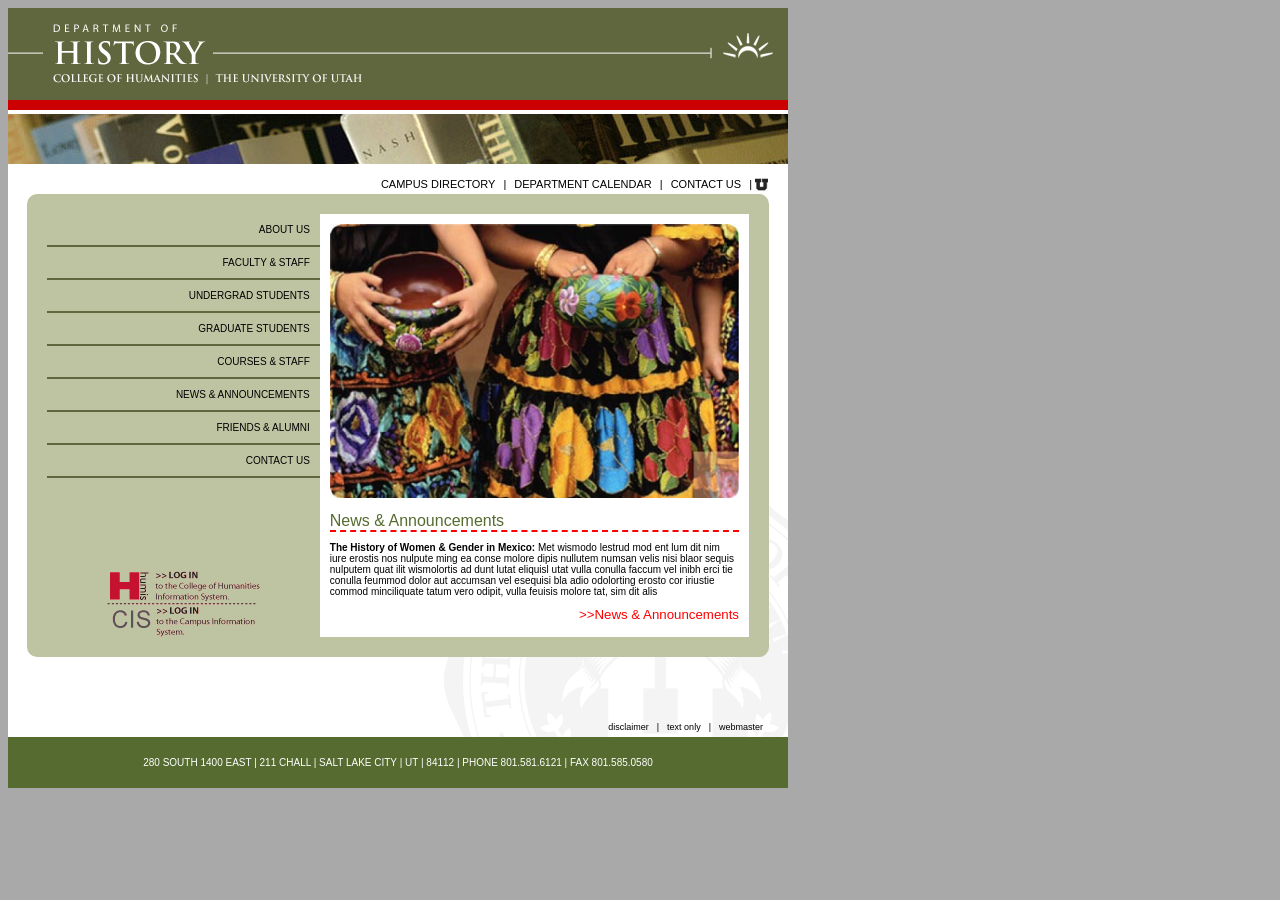
<file: index.html>
<!DOCTYPE html>
<html lang="en">
<head>
    <meta charset="UTF-8">
    <title>HUMIS Homepage</title>
    <link rel="stylesheet" href="stylesheet.css">
</head>
<body>
<div id="parent">
    <section class="titlebox">
        <img src="files/historyHome.gif" alt="University of Utah Department of History">
    </section>
    <section class="subhead"></section>
    <section class="main-content-area">
        <nav class="secondary">
            <a href="#">campus directory</a>|
            <a href="#">department calendar</a>|
            <a href="#">contact us</a>|
            <img src="files/u_small.gif" alt="the u from utah" style="width:13px;">
        </nav>

        <section class="brown-box">
            <div class="left-side">
                <nav>
                    <a href="inner-pages/inner-about-us-layout.html">About Us</a>
                    <a href="#">Faculty &amp; Staff</a>
                    <a href="#">Undergrad Students</a>
                    <a href="#">Graduate Students</a>
                    <a href="#">Courses &amp; Staff</a>
                    <a href="#">News &amp; Announcements</a>
                    <a href="#">Friends &amp; Alumni</a>
                    <a href="#">Contact Us</a>
                </nav>
                <div class="links">
                    <img src="files/login-cis.gif" alt="log into cis"/>
                    <img src="files/login-humis.gif" alt="log into humis"/>
                </div>
            </div>


            <div class="right-side">
                <img src="files/women_w_pottery.jpg" alt="women w pottery"/>
                <h4>News &amp Announcements</h4>
                <p>
                    <strong>The History of Women & Gender in Mexico:</strong> Met wismodo lestrud mod ent lum dit
                    nim iure erostis nos nulpute ming ea conse molore dipis nullutem numsan velis nisi blaor
                    sequis nulputem quat ilit wismolortis ad dunt lutat eliquisl utat vulla conulla faccum vel
                    inibh erci tie conulla feummod dolor aut accumsan vel esequisi bla adio odolorting erosto
                    cor iriustie commod minciliquate tatum vero odipit, vulla feuisis molore tat, sim dit alis

                </p>
                <h5><a href="#">>>News &amp Announcements</a></h5>
                <div class="more">

                </div>
            </div>

        </section>
        <nav class="secondary bottom">
            <a href="#">disclaimer</a>|
            <a href="#">text only</a>|
            <a href="#">webmaster</a>
        </nav>
    <section class="footer">
        280 SOUTH 1400 EAST | 211 CHALL | SALT LAKE CITY | UT | 84112 | PHONE 801.581.6121 | FAX 801.585.0580
    </section>
    </section>
</div>
</body>
</html>
</file>
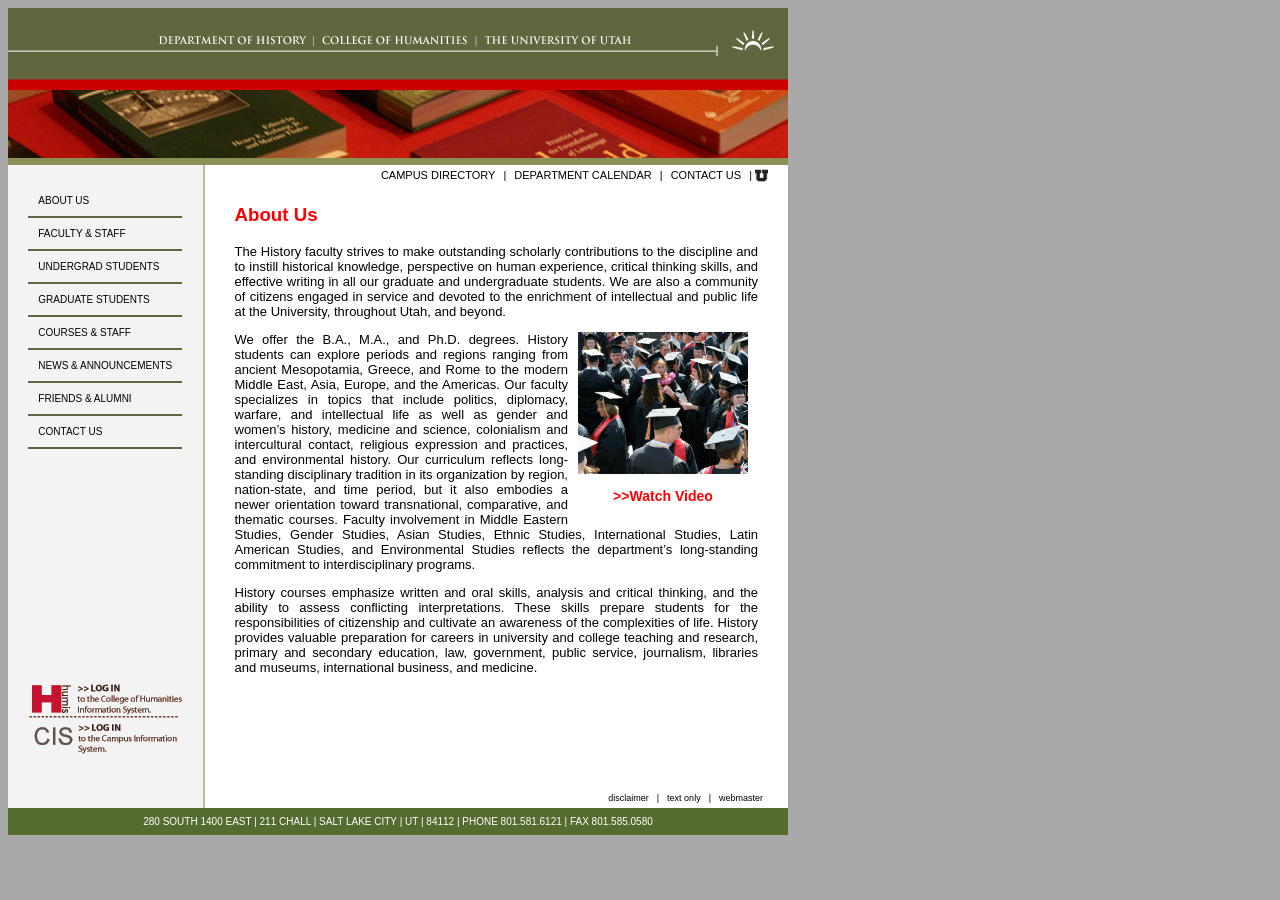
<file: about.html>
<!DOCTYPE html>
<html lang="en">
<head>
    <meta charset="UTF-8">
    <title>HUMIS Inner Page</title>
    <link rel="stylesheet" href="stylesheet-inner.css">
</head>
<body>
<div id="parent">
    <section class="titlebox">
        <img src="files/historyHeader.gif" alt="University of Utah Department of History">
    </section>
    <section class="subhead"></section>
    <section class="main-content-area">
        <section class="bluebox">
            <section class="leftnav">
                <nav>
                    <a href="#">About Us</a>
                    <a href="#">Faculty &amp; Staff</a>
                    <a href="#">Undergrad Students</a>
                    <a href="#">Graduate Students</a>
                    <a href="#">Courses &amp; Staff</a>
                    <a href="#">News &amp; Announcements</a>
                    <a href="#">Friends &amp; Alumni</a>
                    <a href="#">Contact Us</a>
                </nav>
                <div class="links">
                    <a href="#"><img src="files/login-cis.gif" alt="log into cis"/></a>
                    <a href="#"><img src="files/login-humis.gif" alt="log into humis"/></a>
                </div>
            </section>
            <section class="right-side">
                <nav class="secondary">
                    <a href="#">campus directory</a>|
                    <a href="#">department calendar</a>|
                    <a href="#">contact us</a>|
                    <img src="files/u_small.gif" alt="the u from utah" style="width:13px;">
                </nav>
                <section class="article">
                    <h3>About Us</h3>
                    <p>The History faculty strives to make outstanding scholarly contributions to the discipline and to
                        instill historical knowledge, perspective on human experience, critical thinking skills, and
                        effective writing in all our graduate and undergraduate students. We are also a community of
                        citizens engaged in service and devoted to the enrichment of intellectual and public life at the
                        University, throughout Utah, and beyond.</p>

                    <section class="floater">
                    <img src="files/studgrad.png" height="240" width="289" alt="students graduating"/>
                    <a href="#"><h3 class="float-link">>>Watch Video</h3></a>
                    </section>

                    <p>We offer the B.A., M.A., and Ph.D. degrees. History students can explore periods and regions
                        ranging from ancient Mesopotamia, Greece, and Rome to the modern Middle East, Asia, Europe, and
                        the Americas. Our faculty specializes in topics that include politics, diplomacy, warfare, and
                        intellectual life as well as gender and women’s history, medicine and science, colonialism and
                        intercultural contact, religious expression and practices, and environmental history. Our
                        curriculum reflects long-standing disciplinary tradition in its organization by region,
                        nation-state, and time period, but it also embodies a newer orientation toward transnational,
                        comparative, and thematic courses. Faculty involvement in Middle Eastern Studies, Gender
                        Studies, Asian Studies, Ethnic Studies, International Studies, Latin American Studies, and
                        Environmental Studies reflects the department’s long-standing commitment to interdisciplinary
                        programs.</p>

                    <p>
                        History courses emphasize written and oral skills, analysis and critical thinking, and the
                        ability to assess conflicting interpretations. These skills prepare students for the
                        responsibilities of citizenship and cultivate an awareness of the complexities of life. History
                        provides valuable preparation for careers in university and college teaching and research,
                        primary and secondary education, law, government, public service, journalism, libraries and
                        museums, international business, and medicine.</p>
                </section>
                <nav class="secondary bottom">
                    <a href="#">disclaimer</a>|
                    <a href="#">text only</a>|
                    <a href="#">webmaster</a>
                </nav>
            </section>
        </section>
        <section class="footer">
            280 SOUTH 1400 EAST | 211 CHALL | SALT LAKE CITY | UT | 84112 | PHONE 801.581.6121 | FAX 801.585.0580
        </section>
    </section>
</div>
</body>
</html>
</file>
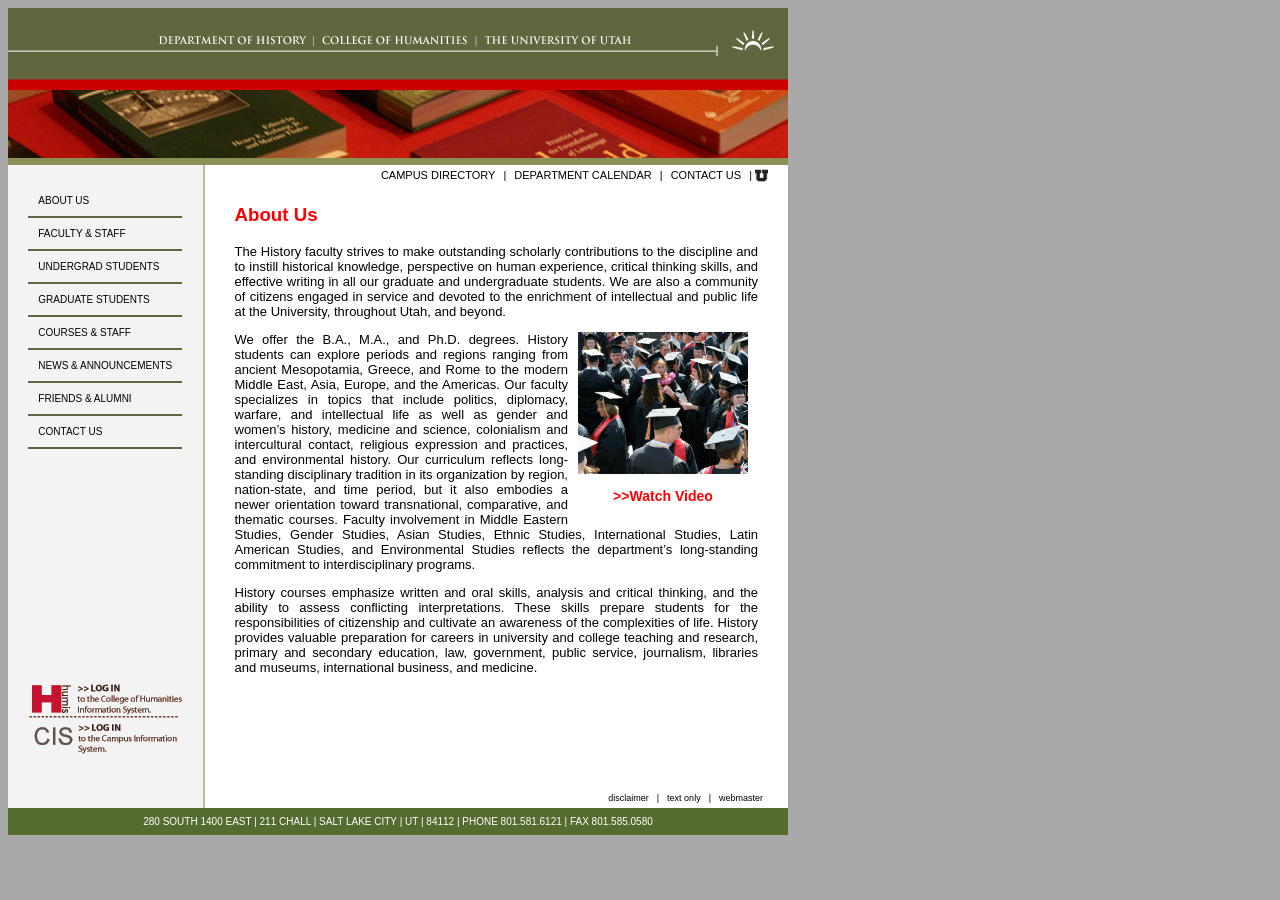
<file: inner-pages/inner-about-us-layout.html>
<!DOCTYPE html>
<html lang="en">
<head>
    <meta charset="UTF-8">
    <title>HUMIS Inner Page</title>
    <link rel="stylesheet" href="inner-about-us-styles.css">
</head>
<body>
<div id="parent">
    <section class="titlebox">
        <img src="../files/historyHeader.gif" alt="University of Utah Department of History">
    </section>
    <section class="subhead"></section>
    <section class="main-content-area">
        <section class="bluebox">
            <section class="leftnav">
                <nav>
                    <a href="#">About Us</a>
                    <a href="#">Faculty &amp; Staff</a>
                    <a href="#">Undergrad Students</a>
                    <a href="#">Graduate Students</a>
                    <a href="#">Courses &amp; Staff</a>
                    <a href="#">News &amp; Announcements</a>
                    <a href="#">Friends &amp; Alumni</a>
                    <a href="#">Contact Us</a>
                </nav>
                <div class="links">
                    <a href="#"><img src="../files/login-cis.gif" alt="log into cis"/></a>
                    <a href="#"><img src="../files/login-humis.gif" alt="log into humis"/></a>
                </div>
            </section>
            <section class="right-side">
                <nav class="secondary">
                    <a href="#">campus directory</a>|
                    <a href="#">department calendar</a>|
                    <a href="#">contact us</a>|
                    <img src="../files/u_small.gif" alt="the u from utah" style="width:13px;">
                </nav>
                <section class="article">
                    <h3>About Us</h3>
                    <p>The History faculty strives to make outstanding scholarly contributions to the discipline and to
                        instill historical knowledge, perspective on human experience, critical thinking skills, and
                        effective writing in all our graduate and undergraduate students. We are also a community of
                        citizens engaged in service and devoted to the enrichment of intellectual and public life at the
                        University, throughout Utah, and beyond.</p>

                    <section class="floater">
                    <img src="../files/studgrad.png" height="240" width="289" alt="students graduating"/>
                    <a href="#"><h3 class="float-link">>>Watch Video</h3></a>
                    </section>

                    <p>We offer the B.A., M.A., and Ph.D. degrees. History students can explore periods and regions
                        ranging from ancient Mesopotamia, Greece, and Rome to the modern Middle East, Asia, Europe, and
                        the Americas. Our faculty specializes in topics that include politics, diplomacy, warfare, and
                        intellectual life as well as gender and women’s history, medicine and science, colonialism and
                        intercultural contact, religious expression and practices, and environmental history. Our
                        curriculum reflects long-standing disciplinary tradition in its organization by region,
                        nation-state, and time period, but it also embodies a newer orientation toward transnational,
                        comparative, and thematic courses. Faculty involvement in Middle Eastern Studies, Gender
                        Studies, Asian Studies, Ethnic Studies, International Studies, Latin American Studies, and
                        Environmental Studies reflects the department’s long-standing commitment to interdisciplinary
                        programs.</p>

                    <p>
                        History courses emphasize written and oral skills, analysis and critical thinking, and the
                        ability to assess conflicting interpretations. These skills prepare students for the
                        responsibilities of citizenship and cultivate an awareness of the complexities of life. History
                        provides valuable preparation for careers in university and college teaching and research,
                        primary and secondary education, law, government, public service, journalism, libraries and
                        museums, international business, and medicine.</p>
                </section>
                <nav class="secondary bottom">
                    <a href="#">disclaimer</a>|
                    <a href="#">text only</a>|
                    <a href="#">webmaster</a>
                </nav>
            </section>
        </section>
        <section class="footer">
            280 SOUTH 1400 EAST | 211 CHALL | SALT LAKE CITY | UT | 84112 | PHONE 801.581.6121 | FAX 801.585.0580
        </section>
    </section>
</div>
</body>
</html>
</file>
<file: stylesheet.css>
body {
    font-family: Arial, Helvetica, sans-serif;
    background-color: darkgray;
}
section.subhead {
    background: url(files/histHomepic.jpg) top left no-repeat;
    height: 60px;
}
div#parent {
    width: 780px;
    background-color: white;
    /*margin: 0px;*/
}

div#parent section {
    /*height:100px;*/
    /*margin: 10px;*/
}

section.titlebox {

}

section.main-content-area {
    min-height: 400px;
    display: flex;
    flex-direction: column;
    background-image: url("files/uofu_medallion_rt.gif");
    background-position: bottom right;
    background-repeat: no-repeat;

    section {
        padding: 20px;
    }

    section.brown-box {
        background-color: #BEC3A1;
        padding: 20px;
        border-radius: 10px;
        min-height: 400px;
        display:flex;
        justify-content: space-between;
        width: 90%;
        margin: 0 auto 60px;

        > * {
            /*margin: 10px;*/
        }
        .left-side
        {
            width: 40%;
            display: flex;
            flex-direction: column;
            justify-content: space-between;
            > * {
                background-color: transparent;
            }
            nav {
                a {
                    display: block;
                    text-decoration: none;
                    border-bottom: 2px solid #60663e;
                    padding: 10px;
                    font-size: 10px;
                    text-transform: uppercase;
                    color: black;
                    text-align: right;

                    &:hover {
                        color: white;
                        background-color: black;
                    }
                }
            }
            .links {
                display:flex;
                flex-direction:column-reverse;
                align-items: center;
            }
        }
        .right-side {
            background-color: white;
            padding: 10px;
            width: 60%;
            img{
                margin-bottom:10px;
                width: 100%;
            }
            p {
                font-size: 10px;
            }
            div.more {
                display: flex;
                text-decoration: none;
                font-size: 9px;

                &:hover {
                    text-decoration: underline;
                }
            }
            h5 {
                color: red;
                font-weight: unset;
                text-align: right;
                margin-top: 10px;
                margin-bottom: 5px;
                    a {
                        text-decoration: none;
                        color: red;
                    }
            }
        }
    }

    nav.secondary {/*applies to all nav tags found inside of section.main-content-area*/
        min-height: 20px;
        /*border: 1px dotted green;*/
        display: flex;
        justify-content: flex-end;
        align-items: center;
        padding-right: 20px;
        font-size: 11px;
        gap: 3px;

        a{ /*this targets ALL links in each of the navs*/
            margin:0 5px;
            color: black;
            font-family: Arial, Helvetica, sans-serif;
            text-decoration: none;
            text-transform: uppercase;

            &:hover{
                text-decoration: underline;
            }
        }
        &.bottom {
            font-size:9px;
            a {
                text-transform: lowercase;
            }
        }
    }
}
section.footer {
    background-color: darkolivegreen;
    text-align: center;
    font-size: 10px;
    color: white;
    padding: 8px;
}
h4 {
    color: darkolivegreen;
    border-bottom: 2px dashed red;
    font-weight: unset;
    margin: 0 0 5px 0;
}
</file>
<file: stylesheet-inner.css>
body {
    font-family: Arial, Helvetica, sans-serif;
    background-color: darkgray;
}

section.subhead {
    background: url(files/histBooks01.jpg) top left no-repeat;
    height: 75px;
    border-bottom: 7px solid #8B9156;
}

div#parent {
    width: 780px;
    background-color: white;
    /*margin: 0px;*/
}

div#parent section {
    /*height:100px;*/
    /*margin: 10px;*/
}

section.titlebox {
    height:75px;
}

section.main-content-area {
    min-height: auto;
    display: flex;
    flex-direction: column;
    background-color: white;

    section {
        /*padding: 20px;*/
    }

    section.bluebox {
        display: flex;
        flex-direction: row;
        background-color: blue;

        .leftnav {
            display: flex;
            background-color: #F3F3F4;
            width: 25%;
            border-right: 2px solid #BABD9B;
            flex-direction: column;
            align-items: center;
            justify-content: space-between;
            padding-top: 20px;

            nav {
                a {
                    display: block;
                    text-decoration: none;
                    border-bottom: 2px solid #60663e;
                    padding: 10px;
                    font-size: 10px;
                    text-transform: uppercase;
                    color: black;
                    text-align: left;

                    &:hover {
                        color: white;
                        background-color: black;
                    }
                }
            }

            .links {
                display: flex;
                flex-direction: column-reverse;
                align-items: center;
                padding-bottom: 50px;
            }
        }

        .right-side {
            background-color: white;
            width: 75%;

            img {
                /*margin-bottom:10px;*/
                width: 100%;
            }
            .floater {
                float: right;
                display: flex;
                flex-direction: column;
                padding-right: 10px;
                padding-left: 10px;
                    img {
                        width: 170px;
                        height: auto;
                    }
                a {
                    text-align: center;
                    text-decoration: none;
                    font-size: 12px;
                }
                a:hover {
                    color: red;
                    text-decoration: underline;
                }
            }
            p {
                font-size: 13px;
                text-align: justify;
            }

            div.more {
                display: flex;
                text-decoration: none;
                font-size: 9px;

                &:hover {
                    text-decoration: underline;
                }
            }

            .article {
                padding-left: 30px;
                padding-right: 30px;
                padding-bottom: 100px;
                /*padding-bottom: 20px;*/

                p {
                    font-size: 13px;
                }
            }

            h5 {
                color: red;
                font-weight: unset;
                text-align: right;
                margin-top: 10px;
                margin-bottom: 5px;

                a {
                    text-decoration: none;
                    color: red;
                }
            }
        }
    }

    nav.secondary { /*applies to all nav tags found inside of section.main-content-area*/
        min-height: 20px;
        /*border: 1px dotted green;*/
        display: flex;
        justify-content: flex-end;
        align-items: center;
        padding-right: 20px;
        font-size: 11px;
        gap: 3px;

        a { /*this targets ALL links in each of the navs*/
            margin: 0 5px;
            color: black;
            font-family: Arial, Helvetica, sans-serif;
            text-decoration: none;
            text-transform: uppercase;

            &:hover {
                text-decoration: underline;
            }
        }

        &.bottom {
            font-size: 9px;

            a {
                text-transform: lowercase;
            }
        }
    }
}

section.footer {
    background-color: darkolivegreen;
    text-align: center;
    font-size: 10px;
    color: white;
    padding: 8px;
}

h3 {
    color: red;
}

h4 {
    color: darkolivegreen;
    border-bottom: 2px dashed red;
    font-weight: unset;
    margin: 0 0 5px 0;
}
</file>
<file: inner-pages/inner-about-us-styles.css>
body {
    font-family: Arial, Helvetica, sans-serif;
    background-color: darkgray;
}

section.subhead {
    background: url(../files/histBooks01.jpg) top left no-repeat;
    height: 75px;
    border-bottom: 7px solid #8B9156;
}

div#parent {
    width: 780px;
    background-color: white;
    /*margin: 0px;*/
}

div#parent section {
    /*height:100px;*/
    /*margin: 10px;*/
}

section.titlebox {
    height:75px;
}

section.main-content-area {
    min-height: auto;
    display: flex;
    flex-direction: column;
    background-color: white;

    section {
        /*padding: 20px;*/
    }

    section.bluebox {
        display: flex;
        flex-direction: row;
        background-color: blue;

        .leftnav {
            display: flex;
            background-color: #F3F3F4;
            width: 25%;
            border-right: 2px solid #BABD9B;
            flex-direction: column;
            align-items: center;
            justify-content: space-between;
            padding-top: 20px;

            nav {
                a {
                    display: block;
                    text-decoration: none;
                    border-bottom: 2px solid #60663e;
                    padding: 10px;
                    font-size: 10px;
                    text-transform: uppercase;
                    color: black;
                    text-align: left;

                    &:hover {
                        color: white;
                        background-color: black;
                    }
                }
            }

            .links {
                display: flex;
                flex-direction: column-reverse;
                align-items: center;
                padding-bottom: 50px;
            }
        }

        .right-side {
            background-color: white;
            width: 75%;

            img {
                /*margin-bottom:10px;*/
                width: 100%;
            }
            .floater {
                float: right;
                display: flex;
                flex-direction: column;
                padding-right: 10px;
                padding-left: 10px;
                    img {
                        width: 170px;
                        height: auto;
                    }
                a {
                    text-align: center;
                    text-decoration: none;
                    font-size: 12px;
                }
                a:hover {
                    color: red;
                    text-decoration: underline;
                }
            }
            p {
                font-size: 13px;
                text-align: justify;
            }

            div.more {
                display: flex;
                text-decoration: none;
                font-size: 9px;

                &:hover {
                    text-decoration: underline;
                }
            }

            .article {
                padding-left: 30px;
                padding-right: 30px;
                padding-bottom: 100px;
                /*padding-bottom: 20px;*/

                p {
                    font-size: 13px;
                }
            }

            h5 {
                color: red;
                font-weight: unset;
                text-align: right;
                margin-top: 10px;
                margin-bottom: 5px;

                a {
                    text-decoration: none;
                    color: red;
                }
            }
        }
    }

    nav.secondary { /*applies to all nav tags found inside of section.main-content-area*/
        min-height: 20px;
        /*border: 1px dotted green;*/
        display: flex;
        justify-content: flex-end;
        align-items: center;
        padding-right: 20px;
        font-size: 11px;
        gap: 3px;

        a { /*this targets ALL links in each of the navs*/
            margin: 0 5px;
            color: black;
            font-family: Arial, Helvetica, sans-serif;
            text-decoration: none;
            text-transform: uppercase;

            &:hover {
                text-decoration: underline;
            }
        }

        &.bottom {
            font-size: 9px;

            a {
                text-transform: lowercase;
            }
        }
    }
}

section.footer {
    background-color: darkolivegreen;
    text-align: center;
    font-size: 10px;
    color: white;
    padding: 8px;
}

h3 {
    color: red;
}

h4 {
    color: darkolivegreen;
    border-bottom: 2px dashed red;
    font-weight: unset;
    margin: 0 0 5px 0;
}
</file>
